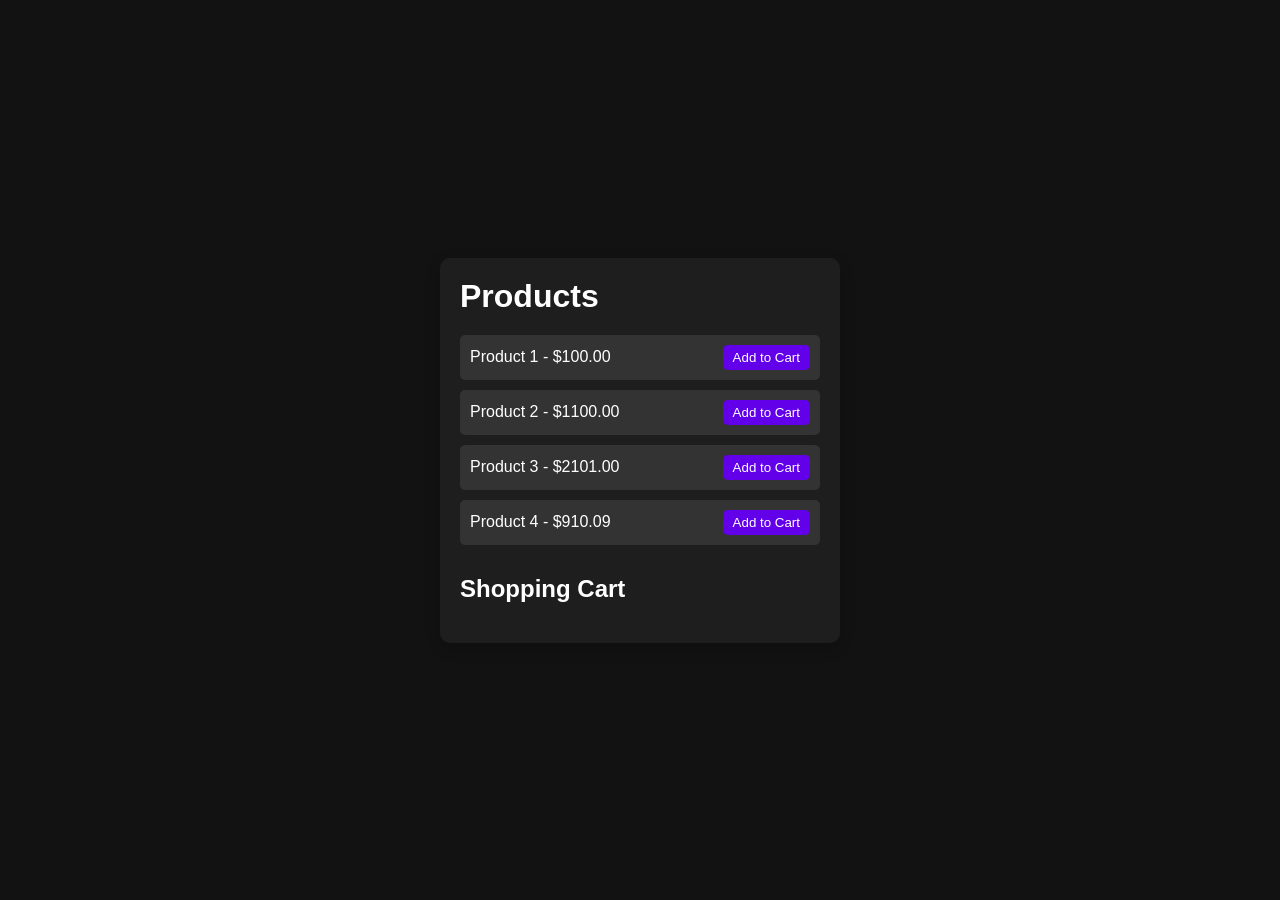
<file: Ecommerce_Cart_App/index.html>
<!DOCTYPE html>
<html lang="en">

<head>
    <meta charset="UTF-8" />
    <meta name="viewport" content="width=device-width, initial-scale=1.0" />
    <title>Simple E-Commerce</title>
    <link rel="stylesheet" href="styles.css" />
</head>

<body>
    <div class="container">
        <h1>Products</h1>
        <div id="product-list">
            <!-- Products will be dynamically added here by JavaScript -->
        </div>

        <h2>Shopping Cart</h2>
        <div id="cart-items">
            <p id="empty-cart">Your cart is empty.</p>
        </div>
        <div id="cart-total" class="hidden">
            <p>Total: <span id="total-price">$0.00</span></p>
            <button id="checkout-btn">Checkout</button>
        </div>
    </div>

    <script src="script.js"></script>
</body>

</html>
</file>
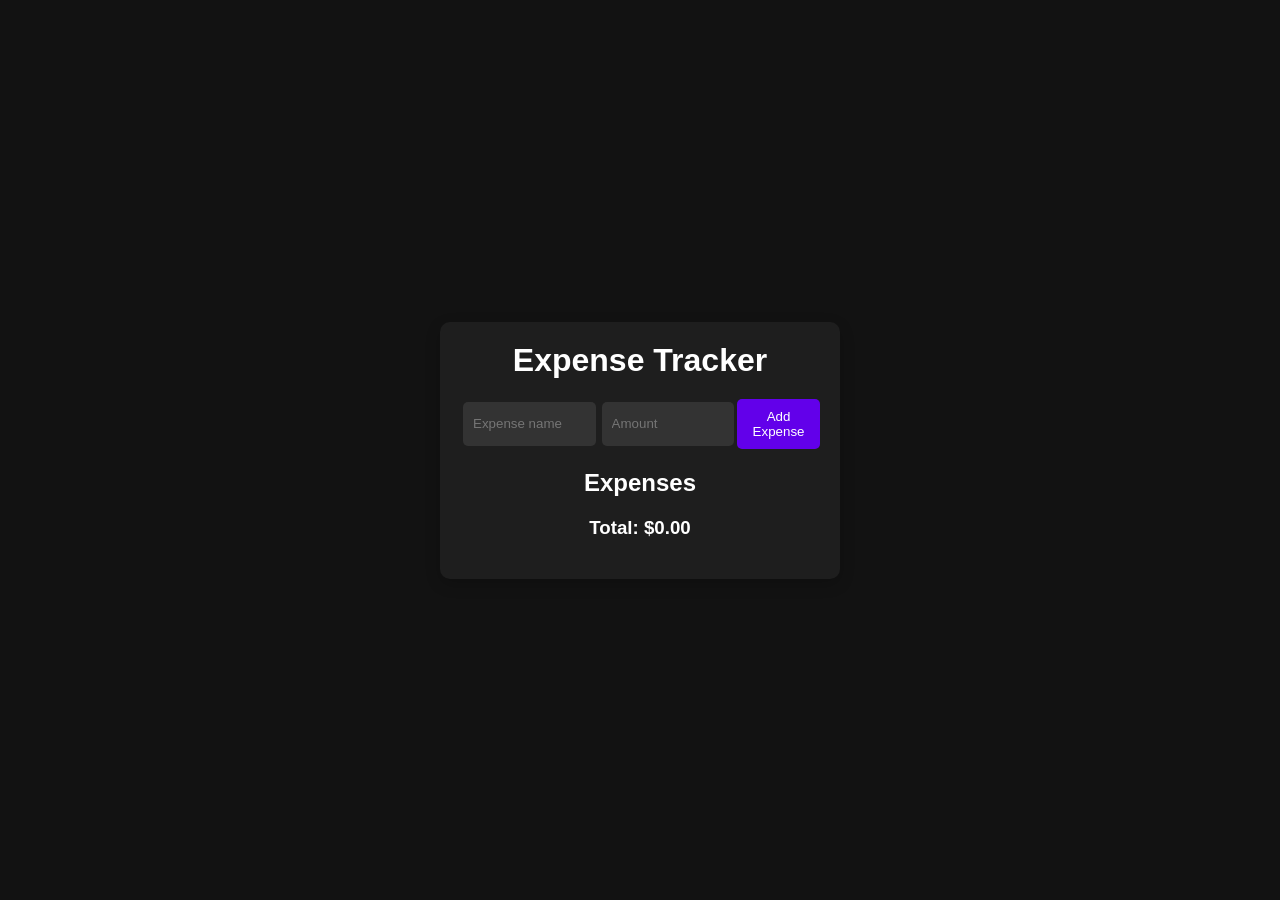
<file: Expense_Tracker/index.html>
<!DOCTYPE html>
<html lang="en">

<head>
    <meta charset="UTF-8" />
    <meta name="viewport" content="width=device-width, initial-scale=1.0" />
    <title>Expense Tracker</title>
    <link rel="stylesheet" href="styles.css" />
</head>

<body>
    <div class="container">
        <h1>Expense Tracker</h1>
        <form id="expense-form">
            <input type="text" id="expense-name" placeholder="Expense name" required />
            <input type="number" id="expense-amount" placeholder="Amount" required />
            <button type="submit">Add Expense</button>
        </form>

        <h2>Expenses</h2>
        <ul id="expense-list">
            <!-- Expenses will be dynamically added here -->
        </ul>

        <div id="total">
            <h3>Total: $<span id="total-amount">0.00</span></h3>
        </div>
    </div>
    <script src="script.js"></script>
</body>

</html>
</file>
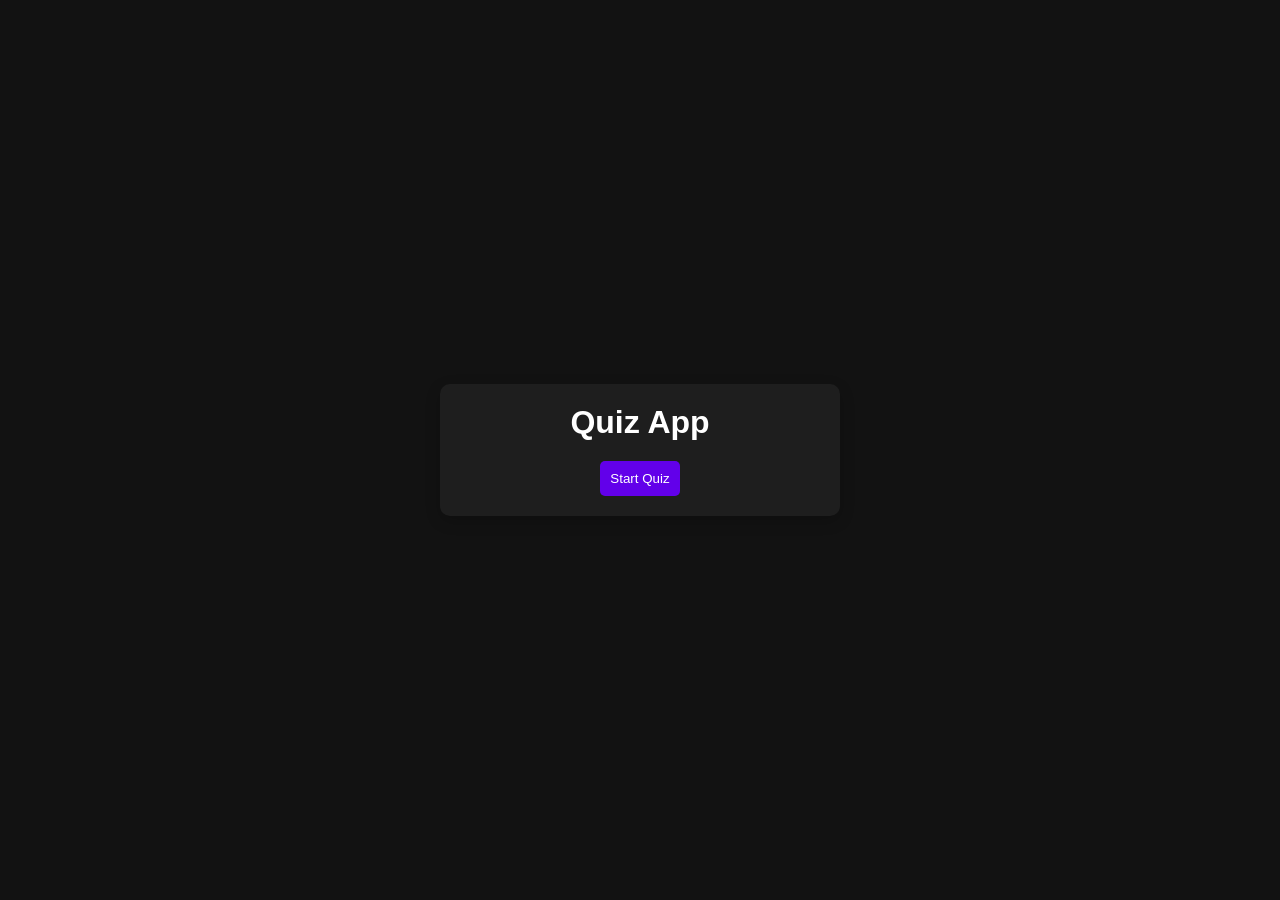
<file: Quiz_App/index.html>
<!DOCTYPE html>
<html lang="en">

<head>
    <meta charset="UTF-8" />
    <meta name="viewport" content="width=device-width, initial-scale=1.0" />
    <title>Quiz App</title>
    <link rel="stylesheet" href="styles.css" />
</head>

<body>
    <div class="container">
        <h1>Quiz App</h1>
        <div id="quiz-container">
            <div id="question-container" class="hidden">
                <h2 id="question-text"></h2>
                <ul id="choices-list">
                    <!-- Choices will be added dynamically here -->
                </ul>
                <button id="next-btn" class="hidden">Next Question</button>
            </div>
            <div id="result-container" class="hidden">
                <h2>Your Score:</h2>
                <p id="score"></p>
                <button id="restart-btn">Restart Quiz</button>
            </div>
            <button id="start-btn">Start Quiz</button>
        </div>
    </div>
    <script src="script.js"></script>
</body>

</html>
</file>
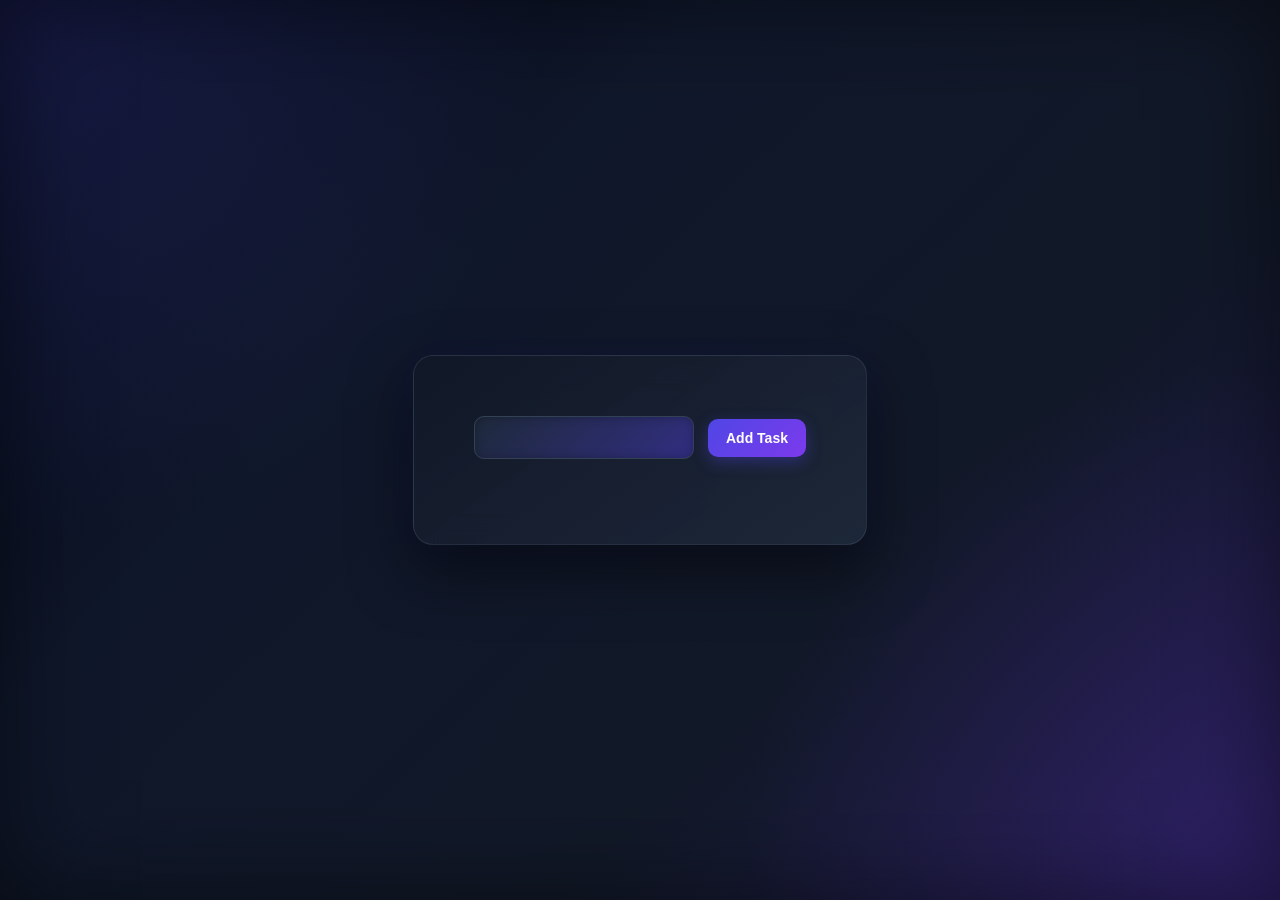
<file: Simple_To-Do_List/index.html>
<!DOCTYPE html>
<html lang="en">

<head>
    <meta charset="UTF-8">
    <meta name="viewport" content="width=device-width, initial-scale=1.0">
    <title>Simple To-Do List</title>
    <link rel="stylesheet" href="style.css">
</head>

<body>
    <div class="content">
        <div class="card">
            <input id="input" type="text">
            
            <button id="button">Add Task</button>
            
            <ul id="tasks">
            
            </ul>
        </div>
    </div>
    <script src="script.js"></script>
</body>

</html>
</file>
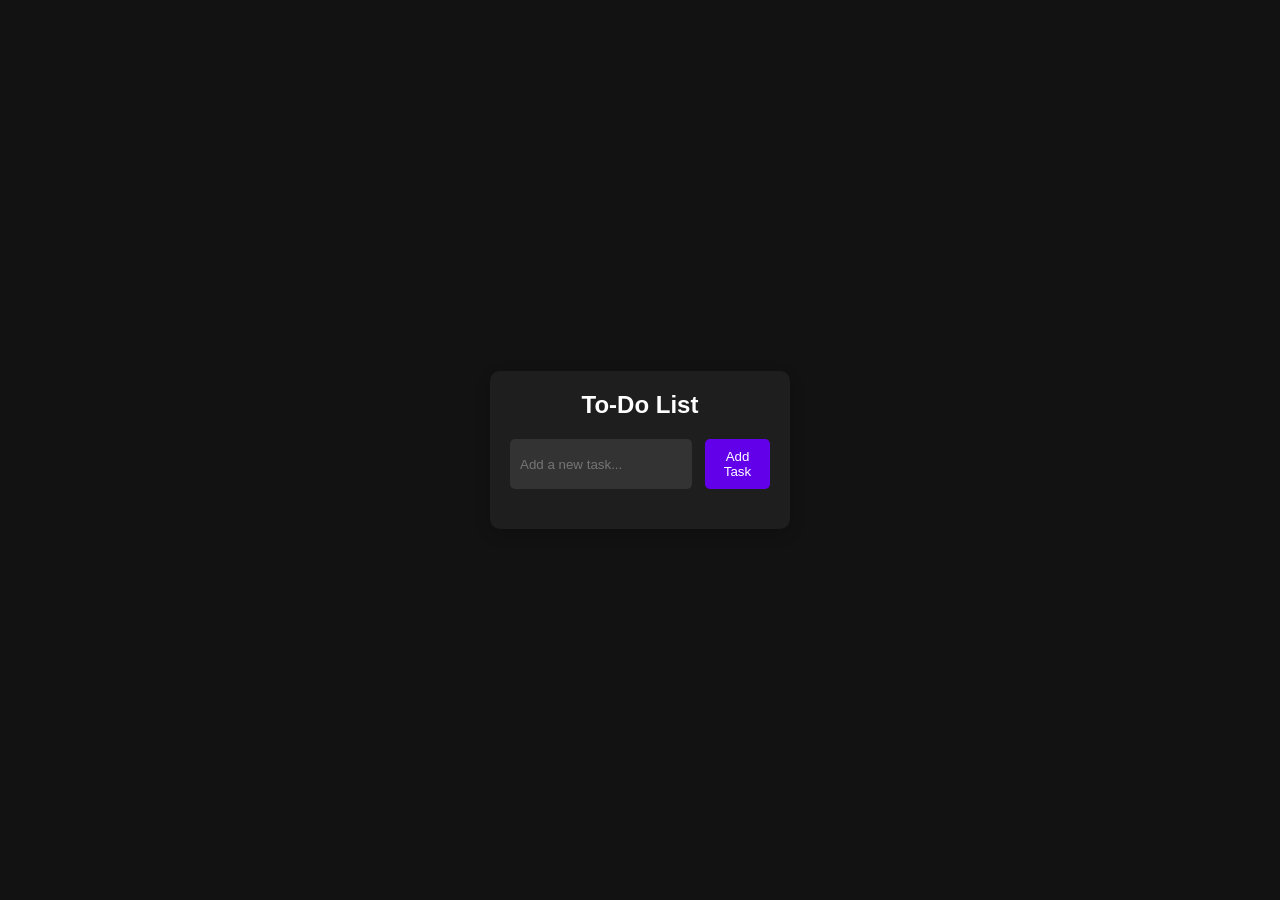
<file: To-Do_List_LocalStorage/index.html>
<!DOCTYPE html>
<html lang="en">

<head>
    <meta charset="UTF-8" />
    <meta name="viewport" content="width=device-width, initial-scale=1.0" />
    <title>Dark Mode To-Do List</title>
    <link rel="stylesheet" href="style.css" />
</head>

<body>
    <div class="container">
        <h1>To-Do List</h1>
        <div class="input-container">
            <input type="text" id="todo-input" placeholder="Add a new task..." />
            <button id="add-task-btn">Add Task</button>
        </div>
        <ul id="todo-list"></ul>
    </div>
    <script src="script.js"></script>
</body>

</html>
</file>
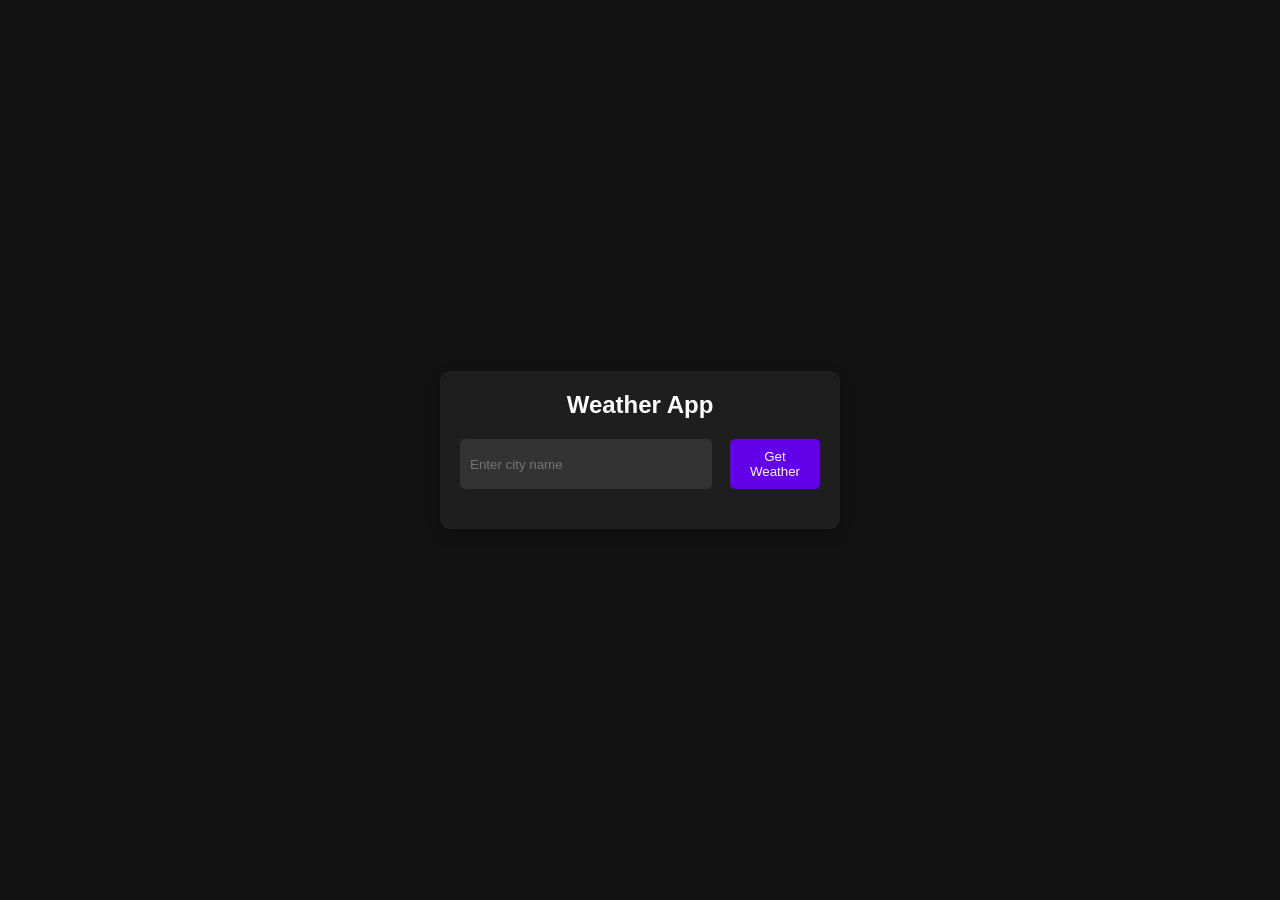
<file: Weather_App/index.html>
<!DOCTYPE html>
<html lang="en">

<head>
    <meta charset="UTF-8" />
    <meta name="viewport" content="width=device-width, initial-scale=1.0" />
    <title>Weather App</title>
    <link rel="stylesheet" href="styles.css" />
</head>

<body>
    <div class="container">
        <h1>Weather App</h1>
        <div class="input-container">
            <input type="text" id="city-input" placeholder="Enter city name" />
            <button id="get-weather-btn">Get Weather</button>
        </div>
        <div id="weather-info" class="hidden">
            <h2 id="city-name"></h2>
            <p id="temperature"></p>
            <p id="description"></p>
        </div>
        <p id="error-message" class="hidden">City not found. Please try again.</p>
    </div>
    <script src="script.js"></script>
</body>

</html>
</file>
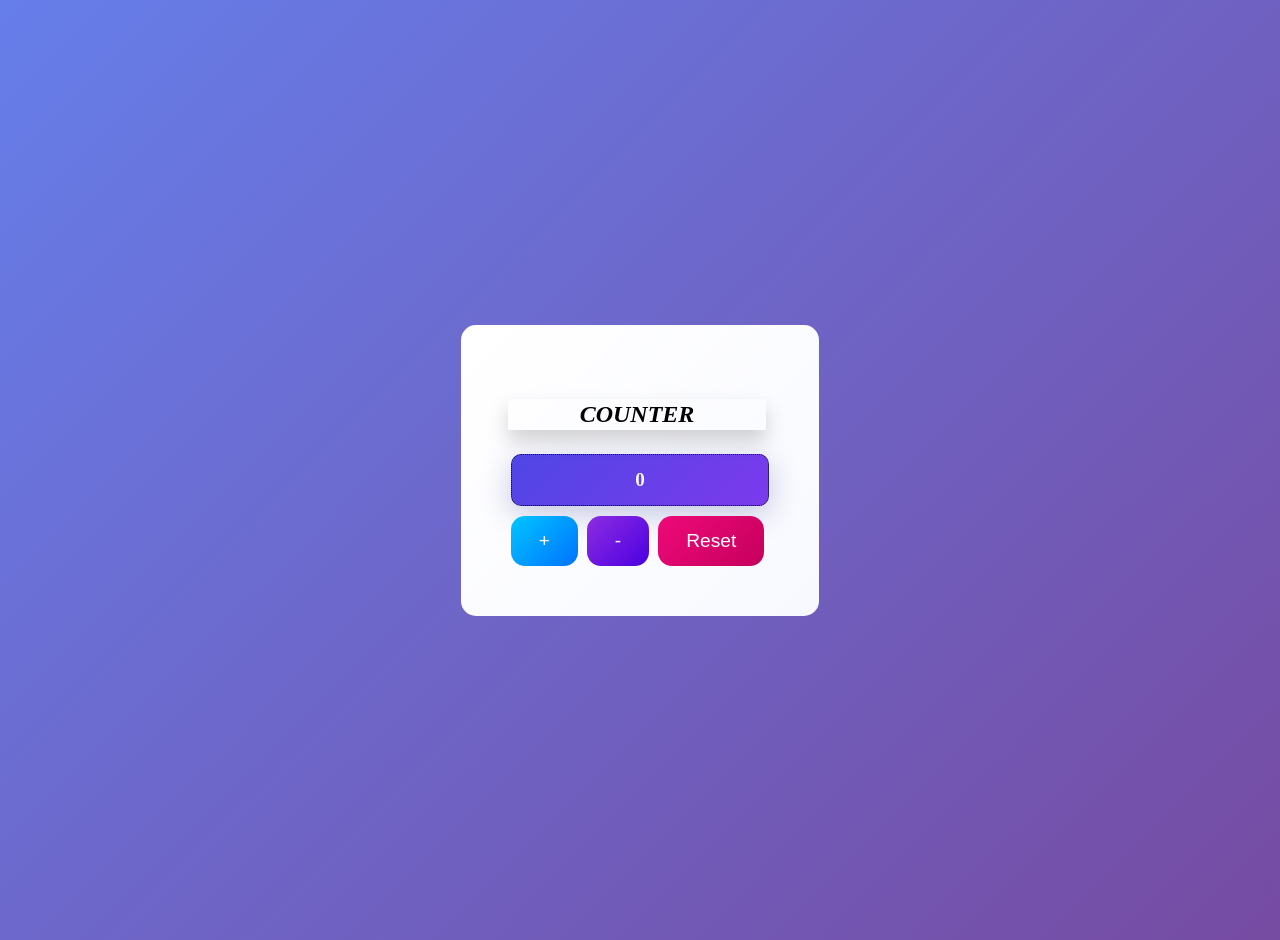
<file: Counter_App/Counter_App.html>
<!DOCTYPE html>
<html lang="en">

<head>
    <meta charset="UTF-8">
    <meta name="viewport" content="width=device-width, initial-scale=1.0">
    <title>Counter App</title>
    <link rel="stylesheet" href="Counter_App.css">
</head>

<body>
    <div class="display-content">
        <div class="card-container">
            <p>Counter</p>
            <div class="content">0</div>
            <div class="btn">
                <button id="plus">+</button>
                <button id="minus">-</button>
                <button id="reset">Reset</button>
            </div>
        </div>
    </div>

    <script src="Counter_App.js"></script>
</body>

</html>
</file>
<file: Ecommerce_Cart_App/styles.css>
/* styles.css */
* {
    margin: 0;
    padding: 0;
    box-sizing: border-box;
}

body {
    font-family: Arial, sans-serif;
    background-color: #121212;
    color: #ffffff;
    display: flex;
    justify-content: center;
    align-items: center;
    height: 100vh;
}

.container {
    width: 400px;
    padding: 20px;
    background-color: #1e1e1e;
    border-radius: 10px;
    box-shadow: 0 5px 15px rgba(0, 0, 0, 0.2);
}

h1,
h2 {
    margin-bottom: 20px;
}

#product-list {
    margin-bottom: 30px;
}

.product {
    background-color: #333333;
    padding: 10px;
    margin-bottom: 10px;
    display: flex;
    justify-content: space-between;
    align-items: center;
    border-radius: 5px;
}

.product button {
    background-color: #6200ea;
    border: none;
    padding: 5px 10px;
    color: #fff;
    border-radius: 5px;
    cursor: pointer;
    transition: background-color 0.3s;
}

.delete-btn {
    background-color: #ea0000;
    border: none;
    padding: 5px 10px;
    color: #fff;
    border-radius: 5px;
    cursor: pointer;
    margin-bottom: 10px;
    margin-left: 20px;
    transition: background-color 0.3s;
}

.product button:hover {
    background-color: #3700b3;
}

.delete-btn:hover {
    background-color: #b30000;
}

#cart-items {
    margin-bottom: 20px;
}

#cart-total {
    text-align: right;
}

#checkout-btn {
    background-color: #6200ea;
    border: none;
    padding: 10px;
    color: white;
    border-radius: 5px;
    cursor: pointer;
    transition: background-color 0.3s;
}

#checkout-btn:hover {
    background-color: #3700b3;
}

.hidden {
    display: none;
}
</file>
<file: Expense_Tracker/styles.css>
/* styles.css */
* {
    margin: 0;
    padding: 0;
    box-sizing: border-box;
}

body {
    font-family: Arial, sans-serif;
    background-color: #121212;
    color: #ffffff;
    display: flex;
    justify-content: center;
    align-items: center;
    height: 100vh;
}

.container {
    width: 400px;
    padding: 20px;
    background-color: #1e1e1e;
    border-radius: 10px;
    box-shadow: 0 5px 15px rgba(0, 0, 0, 0.2);
}

h1,
h2,
h3 {
    text-align: center;
    margin-bottom: 20px;
}

form {
    display: flex;
    justify-content: space-between;
    margin-bottom: 20px;
}

input[type="text"],
input[type="number"] {
    width: 45%;
    padding: 10px;
    background-color: #333333;
    border: none;
    border-radius: 5px;
    color: #fff;
    outline: none;
    margin: 3px;
}

button {
    padding: 10px;
    background-color: #6200ea;
    border: none;
    border-radius: 5px;
    color: #fff;
    cursor: pointer;
    transition: background-color 0.3s;
}

button:hover {
    background-color: #3700b3;
}

#expense-list {
    list-style-type: none;
    padding: 0;
}

#expense-list li {
    background-color: #333333;
    padding: 10px;
    margin-bottom: 10px;
    display: flex;
    justify-content: space-between;
    align-items: center;
    border-radius: 5px;
}

#total {
    text-align: right;
}

.hidden {
    display: none;
}
</file>
<file: Quiz_App/styles.css>
/* styles.css */
* {
    margin: 0;
    padding: 0;
    box-sizing: border-box;
}

body {
    font-family: Arial, sans-serif;
    background-color: #121212;
    color: #ffffff;
    display: flex;
    justify-content: center;
    align-items: center;
    height: 100vh;
}

.container {
    width: 400px;
    padding: 20px;
    background-color: #1e1e1e;
    border-radius: 10px;
    box-shadow: 0 5px 15px rgba(0, 0, 0, 0.2);
    text-align: center;
}

h1,
h2 {
    margin-bottom: 20px;
}

ul {
    list-style-type: none;
    padding: 0;
}

li {
    background-color: #333333;
    padding: 10px;
    margin-bottom: 10px;
    border-radius: 5px;
    cursor: pointer;
    transition: background-color 0.3s;
}

li:hover {
    background-color: #6200ea;
}

button {
    padding: 10px;
    background-color: #6200ea;
    border: none;
    border-radius: 5px;
    color: white;
    cursor: pointer;
    transition: background-color 0.3s;
}

button:hover {
    background-color: #3700b3;
}

.hidden {
    display: none;
}
</file>
<file: Simple_To-Do_List/style.css>
* {
    box-sizing: border-box;
}

body {
    margin: 0;
    padding: 0;
    color: #f8fafc;
    /* font-family: Arial, Helvetica, sans-serif; */
}

.content {
    display: flex;
    flex-wrap: wrap;
    justify-content: center;
    text-align: center;
    align-items: center;
    min-height: 100vh;
    width: 100%;
    gap: 5px;
    background:
        radial-gradient(circle at top left,
            rgba(99, 102, 241, 0.20),
            transparent 35%),
        radial-gradient(circle at bottom right,
            rgba(124, 58, 237, 0.20),
            transparent 35%),
        linear-gradient(135deg,
            #020617,
            #0f172a,
            #111827,
            #1e1b4b);
    box-shadow: inset 0 0 100px rgba(0, 0, 0, 0.5);
    overflow: hidden;
}

.card {
    position: relative;
    background:
        linear-gradient(145deg,
            rgba(17, 24, 39, 0.95),
            rgba(30, 41, 59, 0.90));
    margin: 5px;
    padding: 60px;
    border-radius: 20px;
    border: 1px solid rgba(148, 163, 184, 0.15);
    box-shadow:
        0 25px 60px rgba(0, 0, 0, 0.5),
        0 0 40px rgba(79, 70, 229, 0.08);
    backdrop-filter: blur(15px);
    transition: 0.3s ease;
}

.card:hover {
    transform: translateY(-5px);
    box-shadow:
        0 30px 70px rgba(0, 0, 0, 0.6),
        0 0 35px rgba(99, 102, 241, 0.15);
}

#input {
    padding: 12px 15px;
    width: 220px;
    border-radius: 10px;
    border: 1px solid #334155;
    outline: none;
    background:
        linear-gradient(135deg,
            #1e293b,
            #312e81);
    color: #ffffff;
    font-size: 15px;
    transition: 0.3s ease;
    box-shadow:
        inset 0 0 10px rgba(0, 0, 0, 0.25);
}

#input::placeholder {
    color: #94a3b8;
}

#input:focus {
    border-color: #6366f1;
    box-shadow:
        0 0 0 3px rgba(99, 102, 241, 0.15),
        0 0 20px rgba(99, 102, 241, 0.15);
}

#button {
    padding: 11px 18px;
    border-radius: 10px;
    border: none;
    background:
        linear-gradient(135deg,
            #4f46e5,
            #7c3aed);
    margin-left: 10px;
    color: #ffffff;
    font-size: 14px;
    font-weight: 600;
    cursor: pointer;
    box-shadow:
        0 5px 15px rgba(79, 70, 229, 0.35);
    transition: all 0.3s ease;
}

#button:hover {
    background:
        linear-gradient(135deg,
            #6366f1,
            #8b5cf6);
    transform: translateY(-2px);
    box-shadow:
        0 8px 25px rgba(99, 102, 241, 0.45);
}

#button:active {
    transform: translateY(0);
    box-shadow:
        0 3px 10px rgba(79, 70, 229, 0.3);
}

ul {
    padding: 0;
    margin-top: 25px;
}

li {
    display: flex;
    align-items: center;
    justify-content: space-between;
    list-style-type: none;
    padding: 10px 12px;
    margin: 8px 0;
    color: #e2e8f0;
    border-radius: 8px;
    border: 1px solid transparent;
    transition: all 0.3s ease;
}

li:hover {
    background:
        linear-gradient(90deg,
            rgba(30, 41, 59, 0.9),
            rgba(49, 46, 129, 0.7));
    border-color: rgba(99, 102, 241, 0.2);
    transform: translateX(3px);
}

#tasks button {
    margin-left: 30px;
    border-radius: 7px;
    padding: 6px 10px;
    border: 1px solid #475569;
    background:
        linear-gradient(135deg,
            #334155,
            #475569);
    color: #f8fafc;
    cursor: pointer;
    transition: all 0.3s ease;
}

#tasks button:hover {
    background:
        linear-gradient(135deg,
            #475569,
            #6366f1);
    border-color: #6366f1;
    transform: scale(1.05);
    box-shadow:
        0 0 12px rgba(99, 102, 241, 0.25);
}

::selection {
    background: #6366f1;
    color: white;
}
</file>
<file: To-Do_List_LocalStorage/style.css>
/* styles.css */
* {
    margin: 0;
    padding: 0;
    box-sizing: border-box;
}

body {
    font-family: Arial, sans-serif;
    background-color: #121212;
    color: #ffffff;
    display: flex;
    justify-content: center;
    align-items: center;
    height: 100vh;
}

.container {
    background-color: #1e1e1e;
    padding: 20px;
    border-radius: 10px;
    width: 300px;
    box-shadow: 0 5px 15px rgba(0, 0, 0, 0.2);
}

h1 {
    text-align: center;
    margin-bottom: 20px;
    font-size: 24px;
}

.input-container {
    display: flex;
    justify-content: space-between;
    margin-bottom: 20px;
}

input[type="text"] {
    width: 70%;
    padding: 10px;
    background-color: #333333;
    border: none;
    border-radius: 5px;
    color: #fff;
    outline: none;
}

button {
    width: 25%;
    padding: 10px;
    background-color: #6200ea;
    border: none;
    border-radius: 5px;
    color: #fff;
    cursor: pointer;
    transition: background-color 0.3s;
}

button:hover {
    background-color: #3700b3;
}

ul {
    list-style-type: none;
    padding: 0;
}

li {
    background-color: #333333;
    padding: 10px;
    margin-bottom: 10px;
    border-radius: 5px;
    display: flex;
    justify-content: space-between;
    align-items: center;
}

li.completed {
    text-decoration: line-through;
    opacity: 0.7;
}

li button {
    background-color: #d32f2f;
    border: none;
    padding: 5px;
    color: white;
    border-radius: 5px;
    cursor: pointer;
}

li button:hover {
    background-color: #b71c1c;
}
</file>
<file: Weather_App/styles.css>
/* styles.css */
* {
    margin: 0;
    padding: 0;
    box-sizing: border-box;
}

body {
    font-family: Arial, sans-serif;
    background-color: #121212;
    color: #FFFFFF;
    display: flex;
    justify-content: center;
    align-items: center;
    height: 100vh;
}

.container {
    background-color: #1E1E1E;
    padding: 20px;
    border-radius: 10px;
    width: 400px;
    box-shadow: 0 5px 15px rgba(0, 0, 0, 0.2);
    text-align: center;
}

h1 {
    margin-bottom: 20px;
    font-size: 24px;
}

.input-container {
    display: flex;
    justify-content: space-between;
    margin-bottom: 20px;
}

input[type="text"] {
    width: 70%;
    padding: 10px;
    background-color: #333333;
    border: none;
    border-radius: 5px;
    color: #FFF;
    outline: none;
}

button {
    width: 25%;
    padding: 10px;
    background-color: #6200EA;
    border: none;
    border-radius: 5px;
    color: #FFF;
    cursor: pointer;
    transition: background-color 0.3s;
}

button:hover {
    background-color: #3700B3;
}

#weather-info {
    margin-top: 20px;
}

.hidden {
    display: none;
}

#error-message {
    color: #FF5722;
    margin-top: 20px;
}
</file>
<file: Counter_App/Counter_App.css>
body {
    background: linear-gradient(135deg, #667eea, #764ba2);
    padding: 0;
    margin: 0;
}

.display-content {
    display: flex;
    flex-direction: row;
    justify-content: center;
    align-items: center;
    height: 100vh;
    margin: 20px;
    gap: 5px;
}

.card-container {
    background: linear-gradient(135deg, #ffffff, #f8f9ff);
    padding: 50px;
    border-radius: 15px;
    text-align: center;
}

p {
    font-size: x-large;
    text-transform: uppercase;
    font-weight: bolder;
    font-style: italic;
    padding: 2px;
    transform: translateX(-3px);
    box-shadow: 0 10px 20px rgba(0, 0, 0, 0.18);
}

.content {
    width: 100;
    margin-bottom: 10px;
    padding: 14px 28px;
    border: 1px dotted black;
    font-weight: bold;
    font-size: larger;
    background: linear-gradient(135deg, #4f46e5, #7c3aed);
    color: whitesmoke;
    box-shadow: 0 8px 30px rgba(31, 38, 135, 0.25);
    border-radius: 10px;
}

#plus {
    background: linear-gradient(135deg, #00c6ff, #0072ff);
}

#plus :hover {
    background: linear-gradient(135deg, #0072ff, #0052cc);
}

#minus {
    background: linear-gradient(135deg, #8e2de2, #4a00e0);
}

#minus :hover {
    background: linear-gradient(135deg, #6d1bc1, #3500a8);
}

#reset {
    background: linear-gradient(135deg, #ff6b6b, #ee0979);
}

#reset {
    background: linear-gradient(135deg, #ee0979, #c6005c);
}

button {
    color: #ffffff;
    border: none;
    cursor: pointer;
    border-radius: 14px;
    padding: 14px 28px;
    font-size: larger;
    transition: all 0.3s ease;
    margin-right: 5px;
}

button:hover {
    /* transform: translateY(-3px); */
    transform: translateX(-3px);
    box-shadow: 0 10px 20px rgba(0, 0, 0, 0.18);
}
</file>
